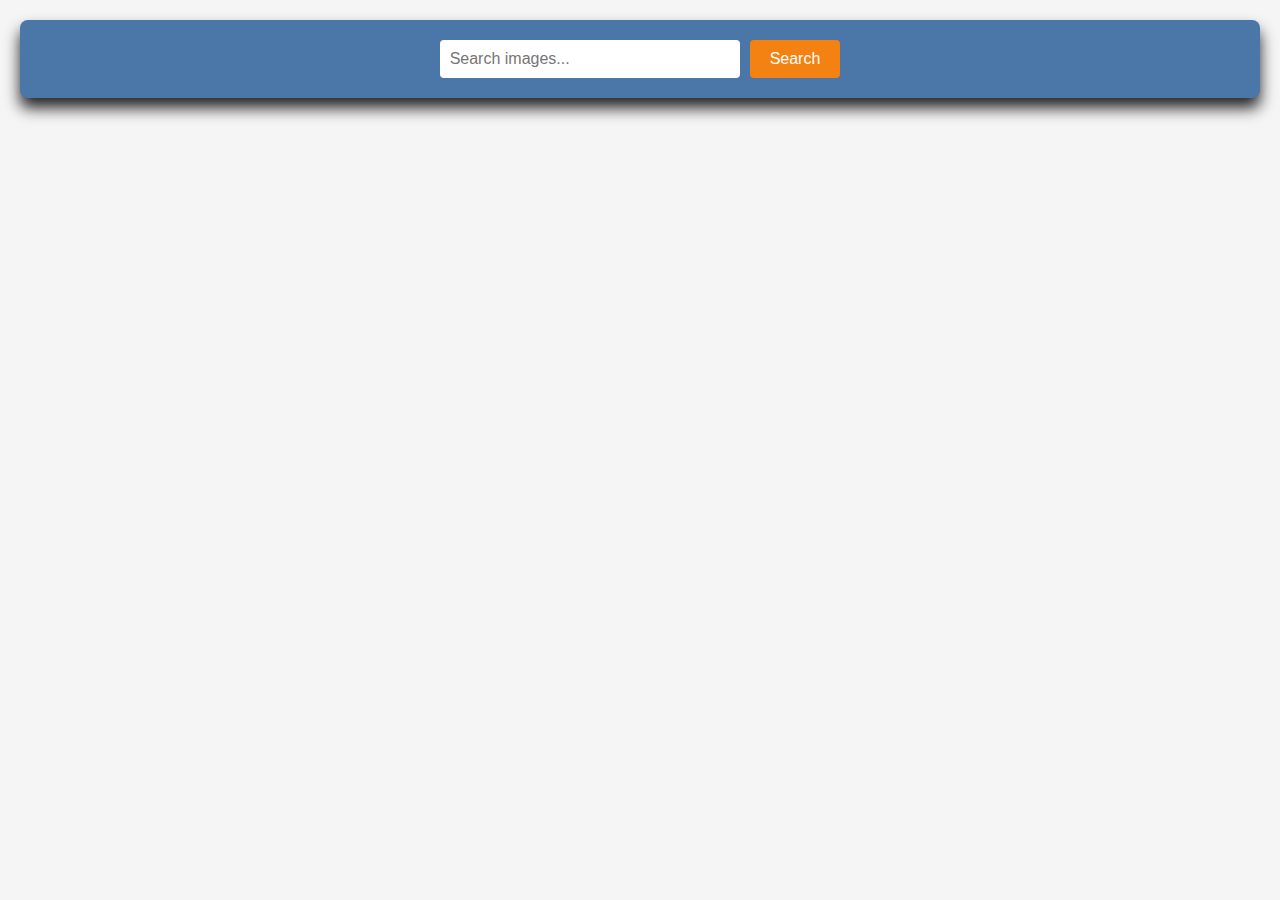
<file: src/index.html>
<!DOCTYPE html>
<html lang="en">
  <head>
    <meta charset="UTF-8" />
    <meta name="viewport" content="width=device-width, initial-scale=1.0" />
    <title>Image Search</title>
    <link
      rel="stylesheet"
      href="https://cdnjs.cloudflare.com/ajax/libs/modern-normalize/2.0.0/modern-normalize.min.css"
    />
    <link rel="stylesheet" href="./css/styles.css" />
  </head>
  <body>
    <header class="header">
      <form class="form">
        <label>
          <input
            type="text"
            name="search-text"
            placeholder="Search images..."
            required
          />
        </label>
        <button type="submit">Search</button>
      </form>
    </header>

    <main class="main">
      <ul class="gallery"></ul>
      <button class="load-more-btn hidden">Load more</button>
      <span class="loader"></span>
    </main>

    <script type="module" src="./main.js"></script>
  </body>
</html>
</file>
<file: src/css/styles.css>
/**
  |============================
  | include css partials with
  | default @import url()
  |============================
*/
/* Common styles */
@import url('./reset.css');
@import url('./base.css');
@import url('./loader.css');
</file>
